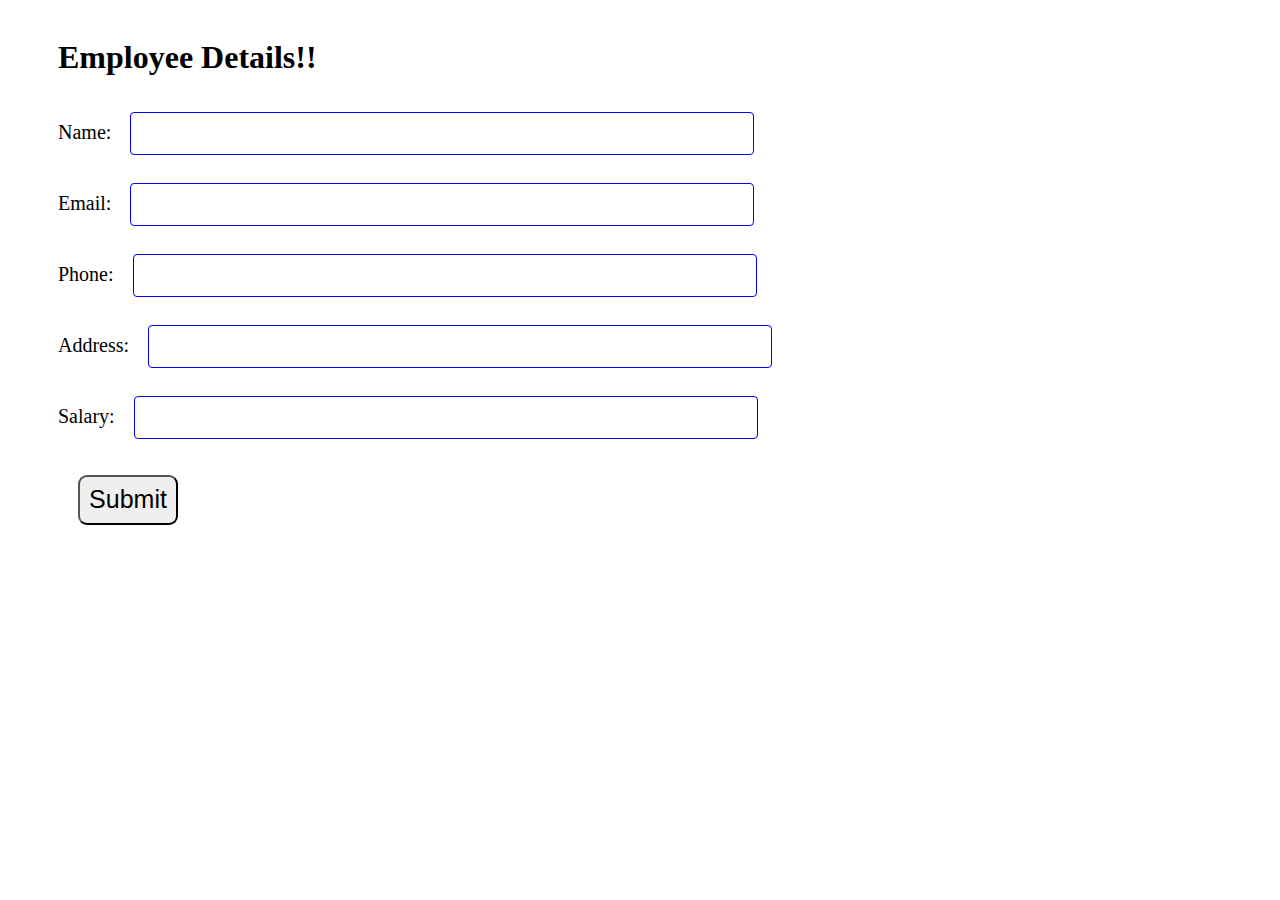
<file: Seminar Sem 4/4 Form Validation/index.html>
<!DOCTYPE html>
<html lang="en">

<head>
    <meta charset="UTF-8">
    <meta name="viewport" content="width=device-width, initial-scale=1.0">
    <meta http-equiv="X-UA-Compatible" content="ie=edge">
    <title>JavaScript Form Validation</title>
    <link rel="stylesheet" href="style.css">

</head>

<body>
    <div class="container">
        <h1>Employee Details!!</h1>
        <form aciton ="" name="myForm" onsubmit="return validateForm()" method="get">
            <div class="formdesign" id="name">
                Name: <input type="text" name="fname" required><b><span class="formerror"> </span></b>
            </div>

            <div class="formdesign" id="email">
                Email: <input type="email" name="femail" required><b><span class="formerror"> </span></b>
            </div>

            <div class="formdesign" id="phone">
                Phone: <input type="phone" name="fphone" required><b><span class="formerror"></span></b>
            </div>

            <div class="formdesign" id="address">
                Address: <input type="text" name="faddress" required><b><span class="formerror"></span></b>
            </div>
            
            <div class="formdesign" id="salary">
                Salary: <input type="number" name="fsalary" required><b><span class="formerror"></span></b>
            </div>

            <input class="but" type="submit" value="Submit">

        </form>
    </div>
</body>
<script src="main.js"></script>

</html>
</file>
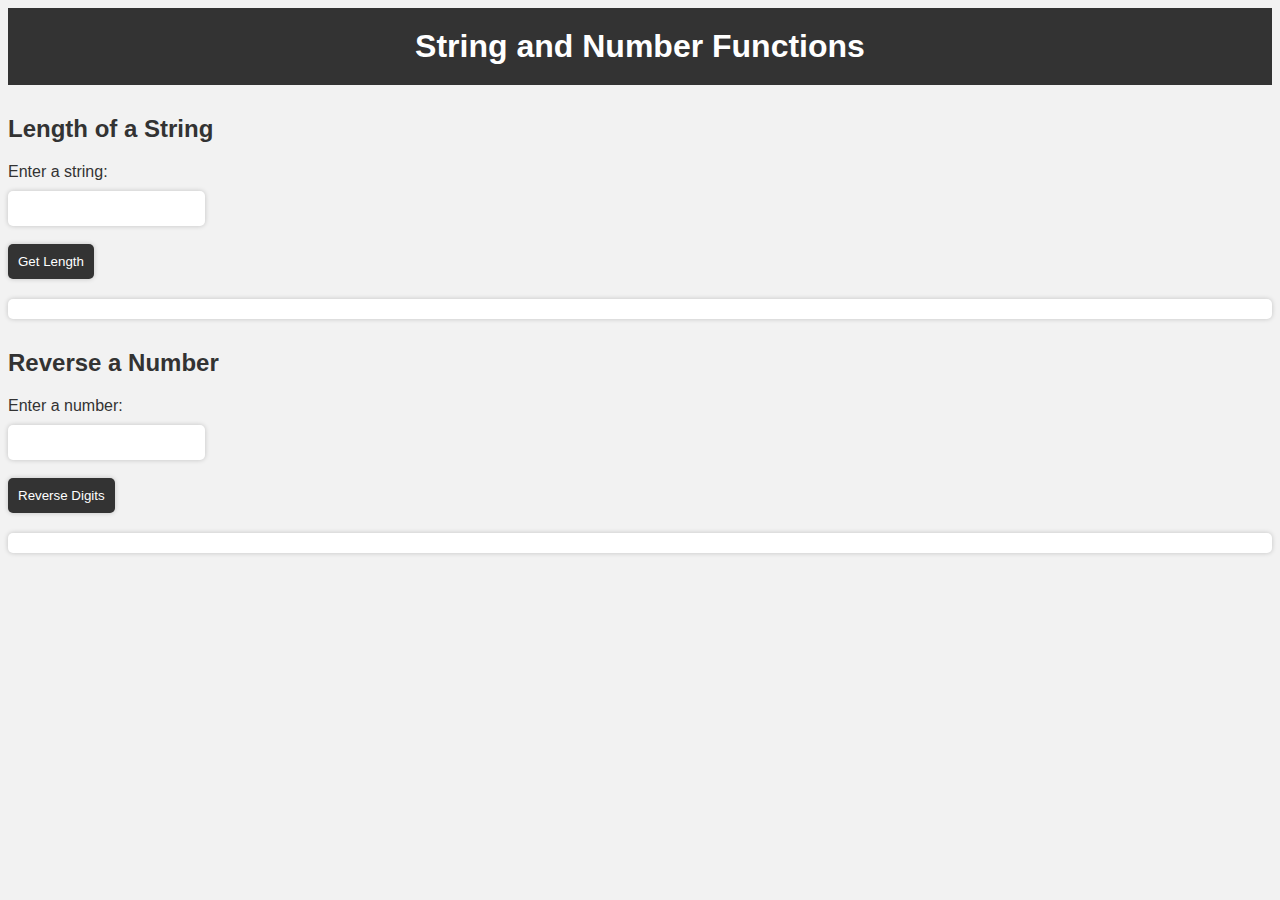
<file: Seminar Sem 4/5 StringLen/index.html>
<!DOCTYPE html>
<html>
<head>
	<title>String and Number Functions</title>
	<link rel="stylesheet" href="style.css">
</head>
<body>
	<h1>String and Number Functions</h1>
	<h2>Length of a String</h2>
	<form>
		<label for="str">Enter a string:</label>
		<input type="text" id="str" name="str" required><br><br>
		<input type="submit" value="Get Length" onclick="getLength(); return false;">
	</form>
	<div id="strLength"></div>
	<h2>Reverse a Number</h2>
	<form>
		<label for="num">Enter a number:</label>
		<input type="number" id="num" name="num" required><br><br>
		<input type="submit" value="Reverse Digits" onclick="reverseDigits(); return false;">
	</form>
	<div id="numReverse"></div>
	<script>
		function getLength() {
			var str = document.getElementById("str").value;
			var length = str.length;
			document.getElementById("strLength").innerHTML = "The length of the string is " + length;
		}

		function reverseDigits() {
			var num = parseInt(document.getElementById("num").value);
			var numStr = num.toString();
			var reversedNumStr = "";
			for (var i = numStr.length - 1; i >= 0; i--) {
				reversedNumStr += numStr[i];
			}
			var reversedNum = parseInt(reversedNumStr);
			document.getElementById("numReverse").innerHTML = "The number with its digits in reverse order is " + reversedNum;
		}
	</script>
</body>
</html>
</file>
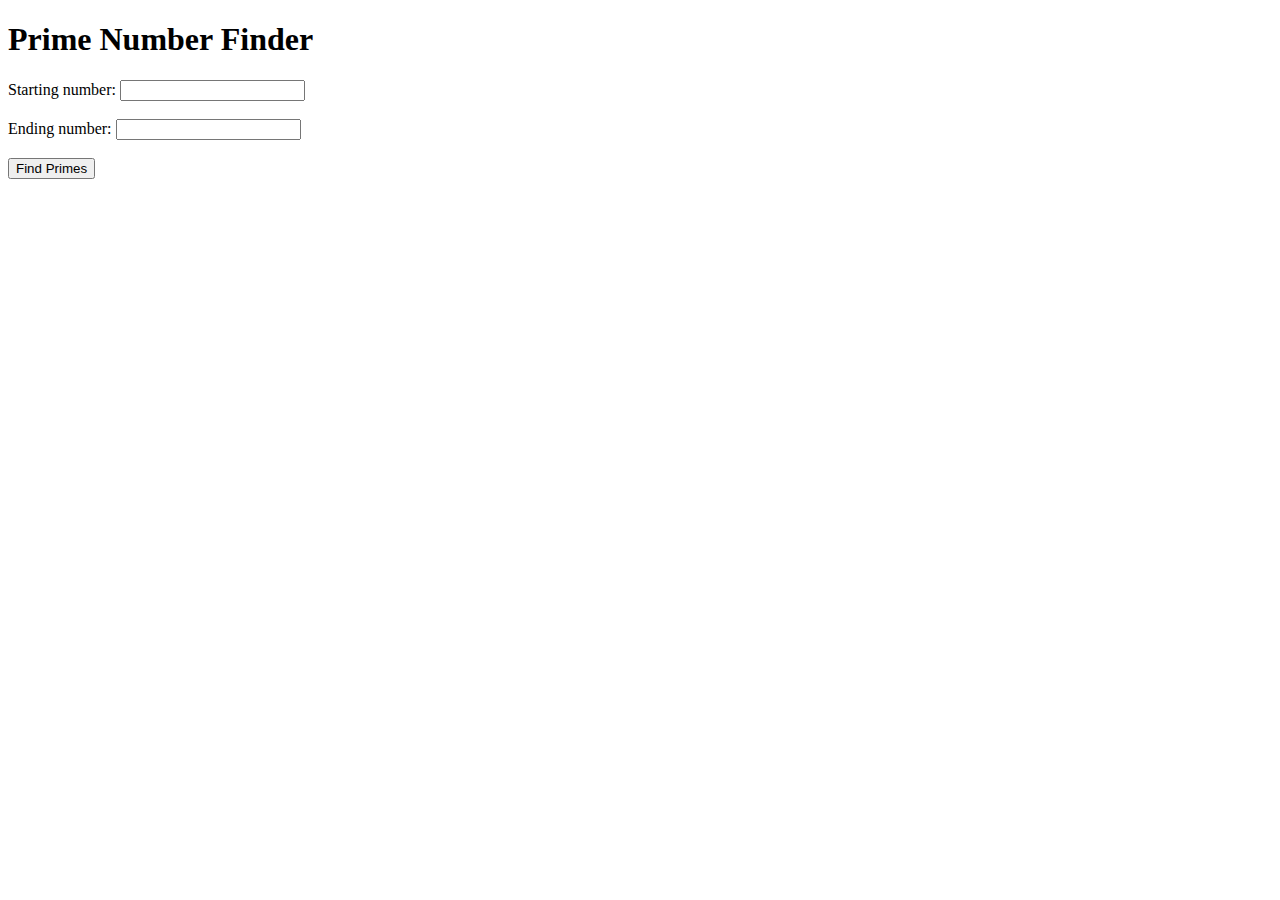
<file: Seminar Sem 4/6 Prime numbers/index.html>
<!DOCTYPE html>
<html>
<head>
	<title>Prime Number Finder</title>
</head>
<body>
	<h1>Prime Number Finder</h1>
	<form>
		<label for="start">Starting number:</label>
		<input type="number" id="start" name="start" required><br><br>
		<label for="end">Ending number:</label>
		<input type="number" id="end" name="end" required><br><br>
		<input type="submit" value="Find Primes" onclick="findPrimes(); return false;">
	</form>
	<div id="result"></div>
	<script>
		function findPrimes() {
			var start = parseInt(document.getElementById("start").value);
			var end = parseInt(document.getElementById("end").value);
			var primes = [];
			for (var i = start; i <= end; i++) {
				var isPrime = true;
				for (var j = 2; j < i; j++) {
					if (i % j === 0) {
						isPrime = false;
						break;
					}
				}
				if (isPrime && i > 1) {
					primes.push(i);
				}
			}
			document.getElementById("result").innerHTML = "Prime numbers between " + start + " and " + end + ": " + primes.join(", ");
		}
	</script>
</body>
</html>
</file>
<file: Seminar Sem 4/4 Form Validation/style.css>
body {
  padding: 10px 50px;
}

.formdesign {
  font-size: 20px;

}

.formdesign input {
  width: 50%;
  padding: 12px 20px;
  border: 1px solid blue;
  margin: 14px;
  border-radius: 4px;
  font-size: 15px;
}

.formerror {
  color: red;
}

.but {
  border-radius: 9px;
  width: 100px;
  height: 50px;
  font-size: 25px;
  margin: 22px 20px;
}
</file>
<file: Seminar Sem 4/5 StringLen/style.css>
/* Set the font family and size for the entire page */
body {
	font-family: Arial, sans-serif;
	font-size: 16px;
	color: #333;
	background-color: #f2f2f2;
}

/* Style the page title */
h1 {
	text-align: center;
	color: #fff;
	background-color: #333;
	padding: 20px;
	margin-top: 0;
}

/* Style the section headings */
h2 {
	margin-top: 30px;
	color: #333;
}

/* Style the form labels */
label {
	display: block;
	margin-bottom: 10px;
}

/* Style the form inputs */
input[type="text"],
input[type="number"],
input[type="submit"] {
	padding: 10px;
	border-radius: 5px;
	border: none;
	box-shadow: 0 0 5px rgba(0, 0, 0, 0.2);
	color: #333;
	background-color: #fff;
	transition: box-shadow 0.3s ease-in-out;
}

/* Style the form submit buttons */
input[type="submit"] {
	background-color: #333;
	color: #fff;
	cursor: pointer;
}

input[type="submit"]:hover {
	box-shadow: 0 0 10px rgba(0, 0, 0, 0.4);
}

/* Style the result divs */
#strLength,
#numReverse {
	margin-top: 20px;
	padding: 10px;
	border-radius: 5px;
	background-color: #fff;
	box-shadow: 0 0 5px rgba(0, 0, 0, 0.2);
	color: #333;
}

/* Style the success message */
.success {
	background-color: #4CAF50;
	color: #fff;
	padding: 10px;
	margin-top: 20px;
	border-radius: 5px;
}

/* Style the error message */
.error {
	background-color: #f44336;
	color: #fff;
	padding: 10px;
	margin-top: 20px;
	border-radius: 5px;
}

/* Style the warning message */
.warning {
	background-color: #ff9800;
	color: #fff;
	padding: 10px;
	margin-top: 20px;
	border-radius: 5px;
}
</file>
